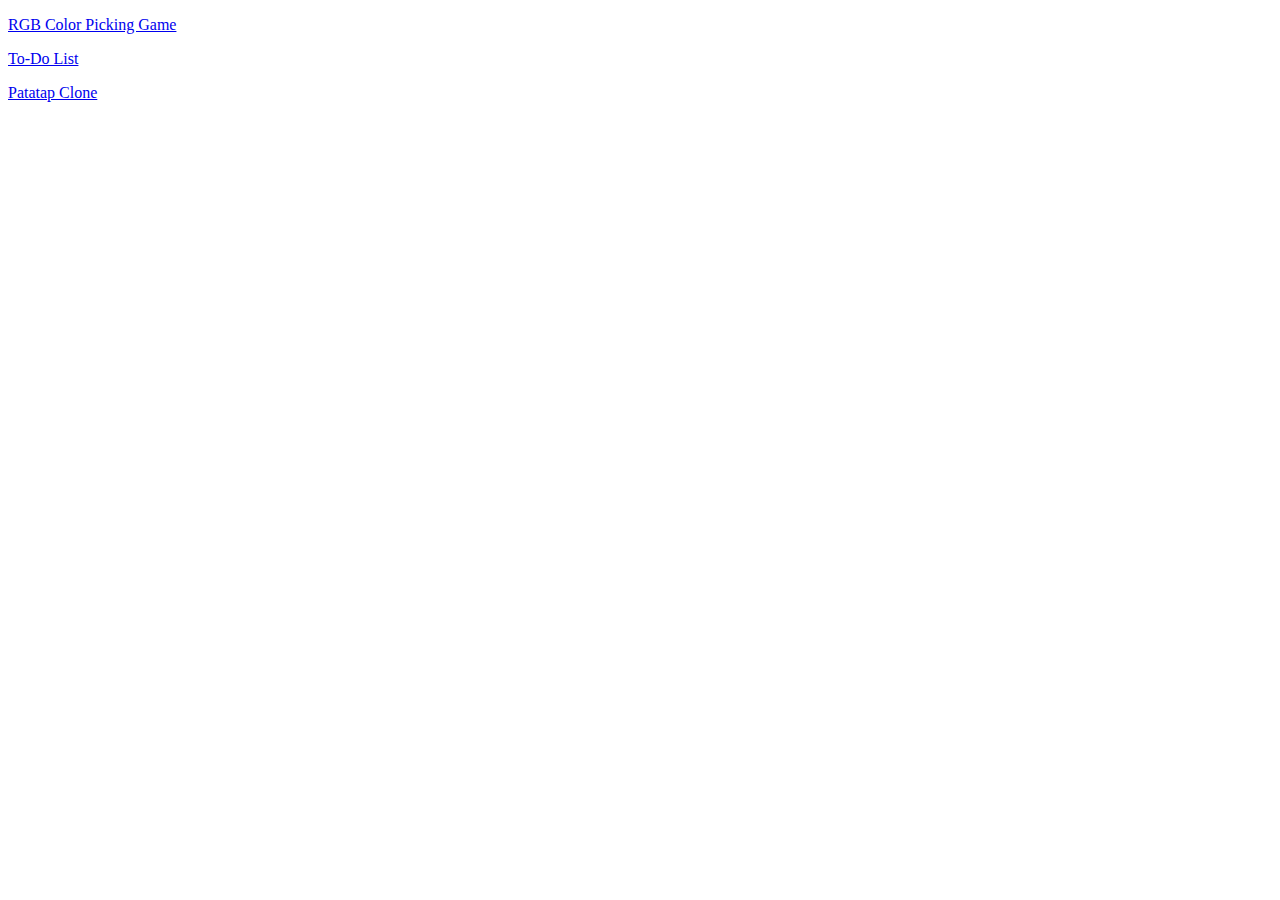
<file: index.html>
<!DOCTYPE html>
<html>
<head>
	<title>Index</title>
</head>
<body>
	<p>
		<a href="colorgame/colorgame.html">RGB Color Picking Game</a>
	</p>
	<p>
		<a href="todo list/index.html">To-Do List</a>
	</p>
	<p>
		<a href="patatap clone/index.html">Patatap Clone</a>
	</p>
</body>
</html>
</file>
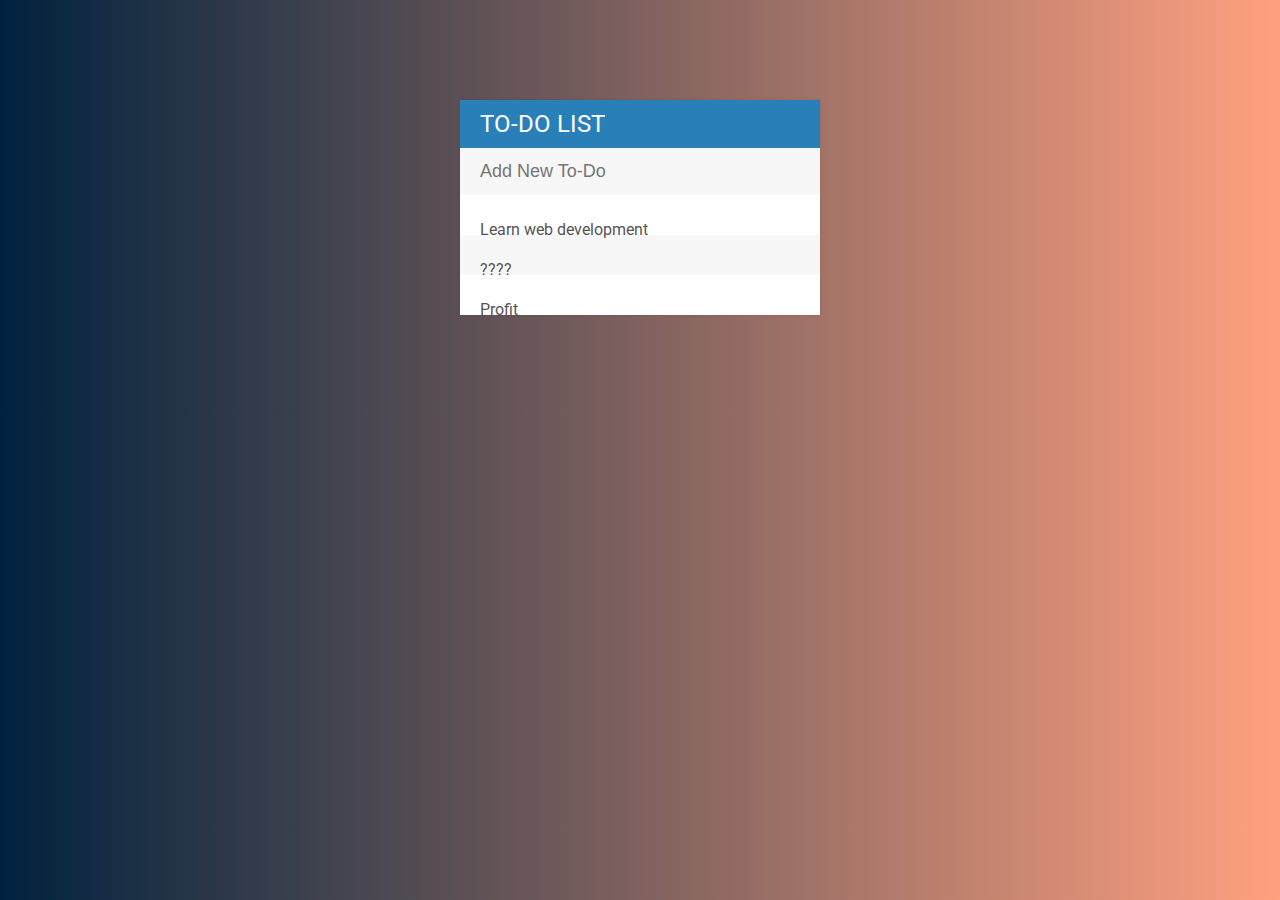
<file: todo list/index.html>
<!DOCTYPE html>
<html>
<head>
	<title>To-Do List</title>
	<script type="text/javascript" src="assets/js/lib/jquery-3.4.0.min.js"></script>
	<link rel="stylesheet" type="text/css" href="assets/css/todos.css">
	<link href="https://fonts.googleapis.com/css?family=Roboto" rel="stylesheet">
	<link rel="stylesheet" href="https://use.fontawesome.com/releases/v5.8.1/css/all.css" integrity="sha384-50oBUHEmvpQ+1lW4y57PTFmhCaXp0ML5d60M1M7uH2+nqUivzIebhndOJK28anvf" crossorigin="anonymous">
</head>
<body>
	<div id="container">
		<h1>To-Do List <i class="fas fa-pencil-alt"></i></h1>
		<input placeholder="Add New To-Do" type="text">
		<ul>
			<li><span><i class="fas fa-trash"></i></span>Learn web development</li>
			<li><span><i class="fas fa-trash"></i></span>????</li>
			<li><span><i class="fas fa-trash"></i></span>Profit</li>
		</ul>
	</div>
<script type="text/javascript" src="assets/js/todos.js"></script>
</body>
</html>
</file>
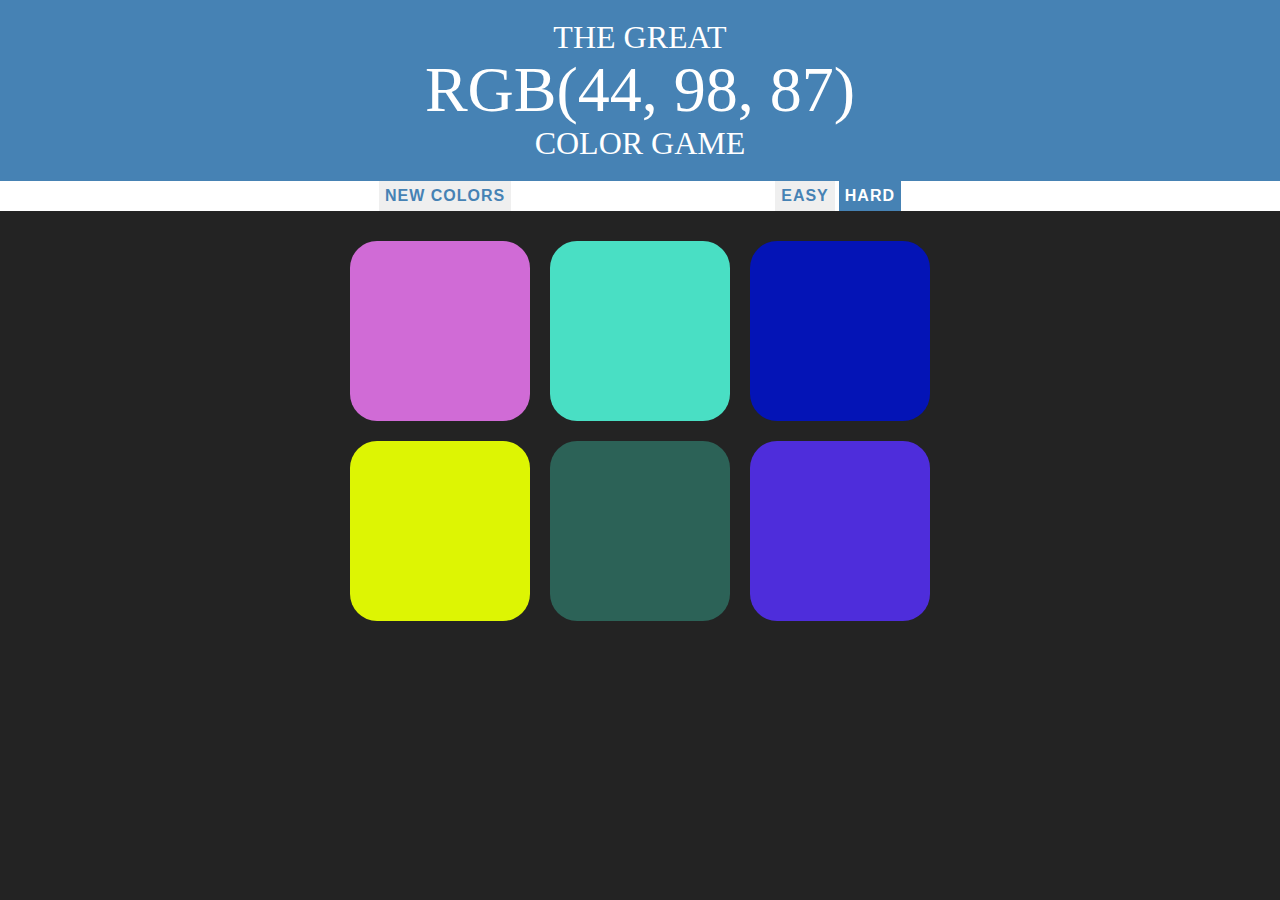
<file: colorgame/colorgame.html>
<!DOCTYPE html>
<html>
<head>
	<title>Color Game</title>
	<link rel="stylesheet" type="text/css" href="colorgame.css">
</head>
<body>
	<h1>The Great 
		<br>
		<span id="color_display">RGB</span> 
		<br>
		Color Game
	</h1>

	<div id="stripe">
		<button id="reset">New Colors</button>
		<span id="message"></span>
		<button class="mode">Easy</button>
		<button class="mode selected">Hard</button>
	</div>

	<div class="container">
		<div class="square"></div>
		<div class="square"></div>
		<div class="square"></div>
		<div class="square"></div>
		<div class="square"></div>
		<div class="square"></div>
	</div>

<script type="text/javascript" src="colorgame.js"></script>
</body>
</html>
</file>
<file: todo list/assets/css/todos.css>
body {
	font-family: Roboto;
	background: #FFA17F;  /* fallback for old browsers */
	background: -webkit-linear-gradient(to right, #00223E, #FFA17F);  /* Chrome 10-25, Safari 5.1-6 */
	background: linear-gradient(to right, #00223E, #FFA17F); /* W3C, IE 10+/ Edge, Firefox 16+, Chrome 26+, Opera 12+, Safari 7+ */
}

h1 {
	background-color: #2980B9;
	color: white;
	text-transform: uppercase;
	margin: 0;
	padding: 10px 20px;
	font-size: 24px;
	font-weight: normal;
}

ul {
	list-style: none;
	margin: 0;
	padding: 0;
}

li {
	background: white;
	height: 40px;
	line-height: 40px;
	color: #555;
}

span {
	background-color:  #E74C3C;
	width: 0;
	display: inline-block;
	margin-right: 20px;
	height: 40px;
	text-align: center;
	color: white;
	opacity: 0;
}

input {
	font-size: 18px;
	background-color: #F7F7F7;
	width: 100%;
	padding: 13px 13px 13px 20px;
	box-sizing: border-box;
	color: #555;
	border: none;
}

.done {
	color: gray;
	text-decoration: line-through;
}

.fa-pencil-alt {
	float: right;
}

/* note interesting syntax for picking every kth element */
li:nth-child(2n) {
	background: #F7F7F7;
}

input:focus {
	background-color: white;
	border: 3px solid #2980B9;
	outline: none;
}

li:hover span{
	width: 40px;
	transition: 200ms linear all;
	opacity: 1.0;
}

#container {
	box-shadow: 0 0 3px rgba(0, 0, 0, 0.1);
	width: 360px;
	margin: 100px auto;
	background-color: #F7F7F7;
}
</file>
<file: colorgame/colorgame.css>
body {
	background-color: #232323;
	margin: 0;
	font-family: "Montserrat", "Avenir";
}

h1 {
	color: white;
	text-align: center;
	background-color: steelblue;
	margin: 0;
	font-weight: normal;
	text-transform: uppercase;
	line-height: 1.1;
	padding: 20px 0;
}

button {
	border: none;
	background-color: none;
	text-transform: uppercase;
	height: 100%;
	font-weight: 700;
	color: steelblue;
	letter-spacing: 1px;
	font-size: inherit;
	outline: none;
	transition: all 300ms;
	-webkit-transition: all 300ms;
	-moz-transition: all 300ms;
}

button:hover {
	color: white;
	background-color: steelblue;
}

.square {
	width: 30%;
	background: purple;
	padding-bottom: 30%;
	float: left;
	margin: 1.66%;
	border-radius: 15%;
	transition: background-color 400ms;
	-webkit-transition: background-color 400ms;
	-moz-transition: all 300ms;
}

.selected {
	color: white;
	background-color: steelblue;
}

.container {
	max-width: 600px;
	margin: 20px auto;
}

#stripe {
	background-color: white;
	text-align: center;
	height: 30px;
}

#color_display {
	font-size: 200%;
}

#message {
	display: inline-block;
	width: 20%;
}
</file>
